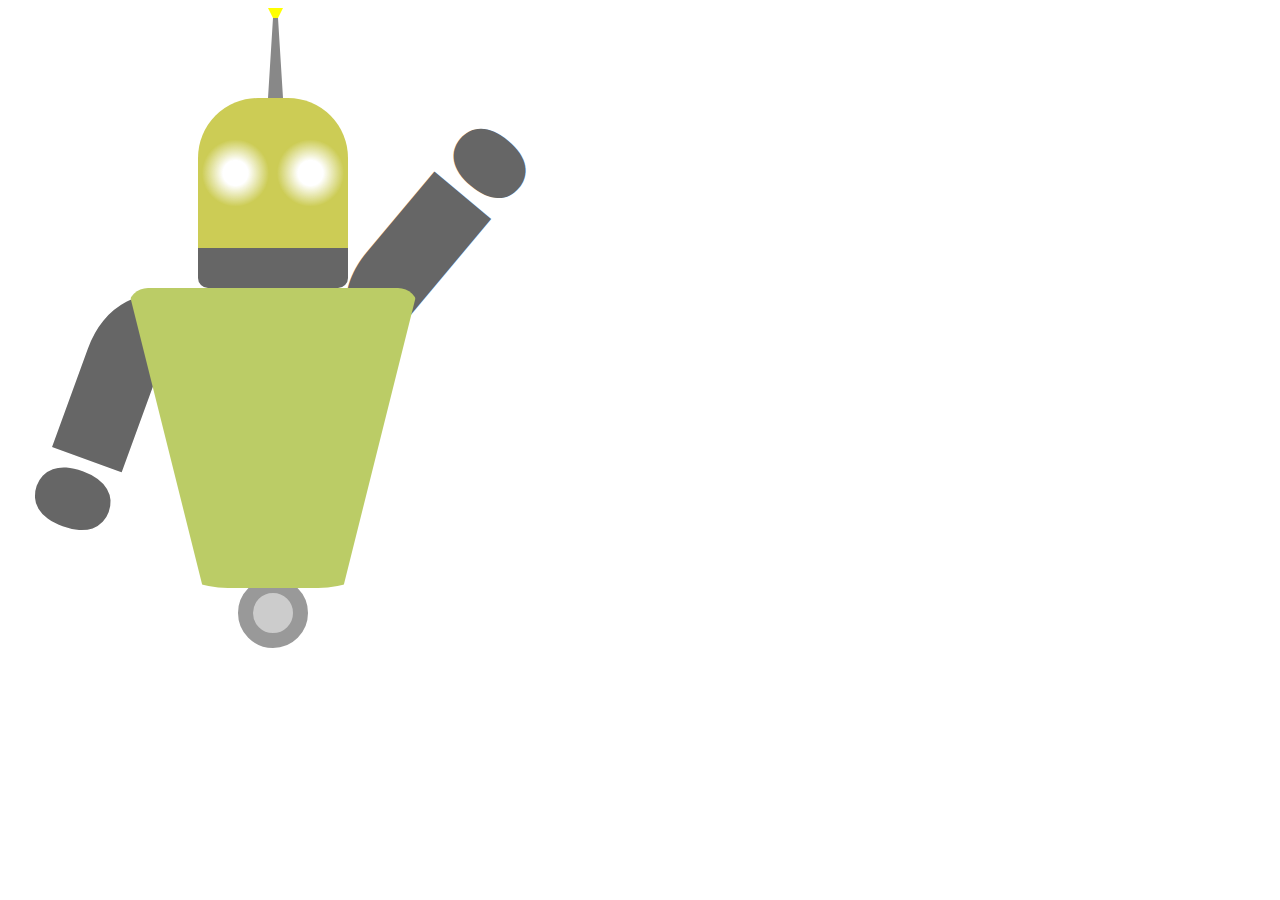
<file: robot/index.html>
<!DOCTYPE html>

<head>
<link href='https://fonts.googleapis.com/css?family=Poller+One' rel='stylesheet' type='text/css'>

<style>

.robot {
  position: relative;
  left: 120px;
}

.beep {
  width: 5px;
  height: 0;
  border: 5px solid transparent;
  border-top: 10px solid yellow;
  border-bottom: 80px solid #888;
  position: relative;
  left: 140px;
}

@keyframes blink {
  40% {
    background: radial-gradient(circle, red 15%, transparent 40%), #cc5;
  }
  30% {
    background: radial-gradient(circle,blue 15%, transparent 40%), #cc5;
  }
  30% {
    background: radial-gradient(circle black 15%, transparent 40%), #cc5;
  }
}
@-webkit-keyframes blink {
  50% {
    background: -webkit-radial-gradient(circle, red 15%, transparent 40%), #cc5;
  }
}
@-moz-keyframes blink {
  50% {
    background: -moz-radial-gradient(circle, red 15%, transparent 40%), #cc5;
  }
}

.brain {
  animation: blink .20s infinite;
  -webkit-animation: blink 5s infinite;
  -moz-animation: blink .5s infinite;
  background: radial-gradient(circle, white 15%, transparent 40%), #cc5;
  background: -moz-radial-gradient(circle, white 15%, transparent 40%), #cc5; 
  background: -webkit-radial-gradient(circle, white 15%, transparent 40%), #cc5;
  background-size: 75px 150px;
  height: 150px;
  width: 150px;
  border-radius: 60px 60px 10px 10px;
  border-bottom: 40px solid #666;
  position: relative;
  left: 70px;
}
.torso {
  height: 0;
  width: 140px;
  border-top: 300px solid #bc6;
  border-left: 75px solid transparent;
  border-right: 75px solid transparent;
  border-radius: 20px 20px 100px 100px;
}
.left {
  font-family: 'Poller One', verdana, arial, sans-serif;
  font-weight: bold;
  font-size: 250px;
  color: #666;
  transform: rotate(200deg);
  -webkit-transform: rotate(200deg);
  -moz-transform: rotate(200deg);
  position: relative;
  top: -320px;
  left: -190px;
  z-index: -1;
}
.right {
  font-family: 'Poller One', verdana, arial, sans-serif;
  font-weight: bold;
  font-size: 250px;
  color: #666;
  transform: scaleY(-1) rotate(140deg);
  -webkit-transform: scaleY(-1) rotate(140deg);
  -moz-transform: scaleY(-1) rotate(20deg);
  position: relative;
  top: -820px;
  left: 150px;
  z-index: -1;
}
.foot {
  height: 40px;
  width: 40px;
  background: #ccc;
  border-radius: 40px;
  border: 15px solid #999;
  position: relative;
  left: 110px;
  top: -10px;
  z-index: -1;
}
@media (max-width :400px){

    
}
</style>
</head>

<body>

<div class="robot">
  <div class="beep"></div>
  <div class="brain"></div>
  <div class="torso">
    <div class="left">j</div>
    <div class="right">j</div>
  </div>
  <div class="foot"></div>
</div>

</body>
</html>
</file>
